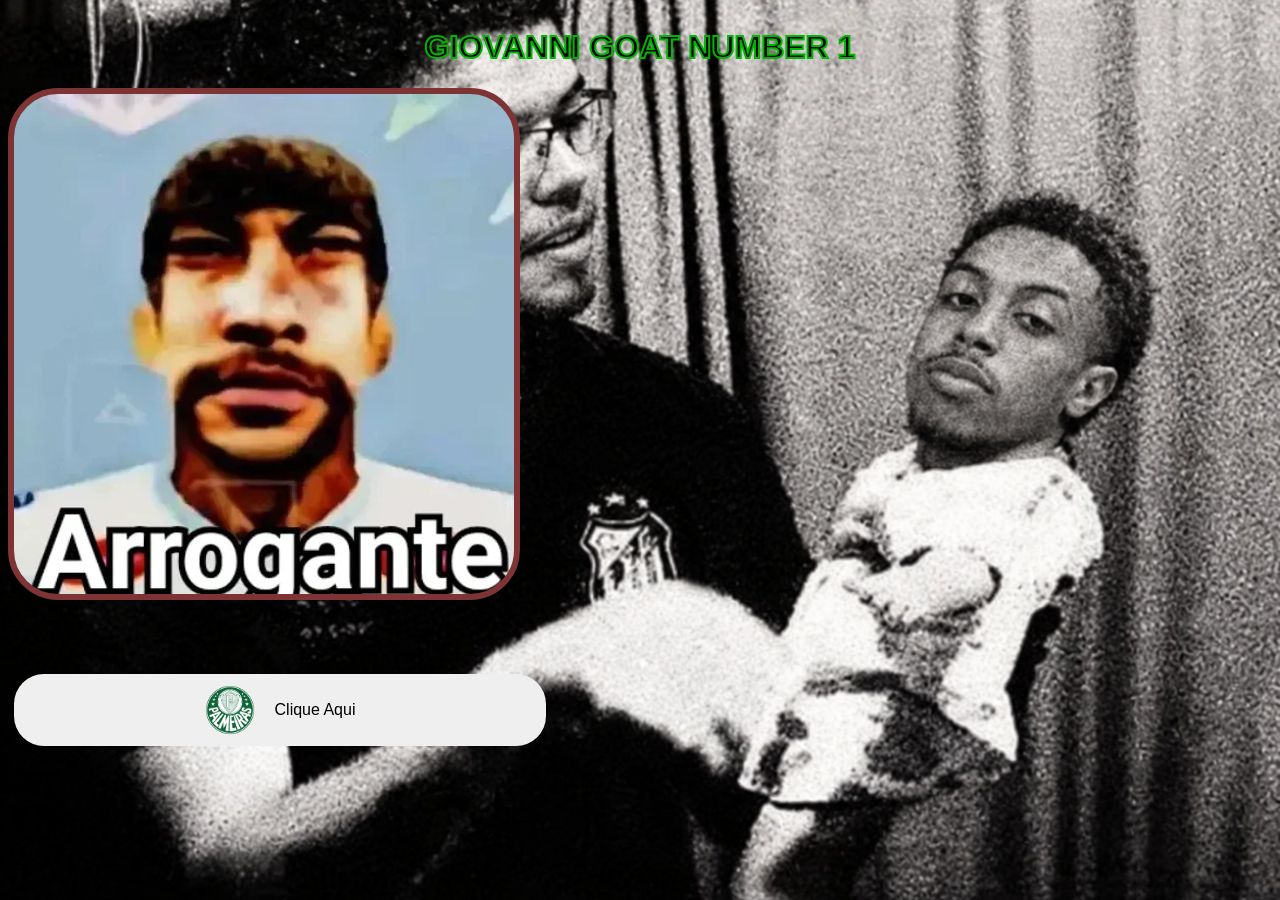
<file: index.html>
<!DOCTYPE html>
<html lang="en">
<head>
    <meta charset="UTF-8">
    <meta name="viewport" content="width=device-width, initial-scale=1.0">
    <link rel="stylesheet" href="style.css">
    <title>Home</title>
</head>
<body>
    <header>
        <H1>GIOVANNI GOAT NUMBER 1</H1>
    </header>

    
    <section class="img">

        <p>Arrogante</p>

        <button>
            <a href="amorPaterno.html">
                <img src="palmeiras.png" alt="">
                <span>Clique Aqui</span>
            </a>
        </button>
    </section>

</body>
</html>
</file>
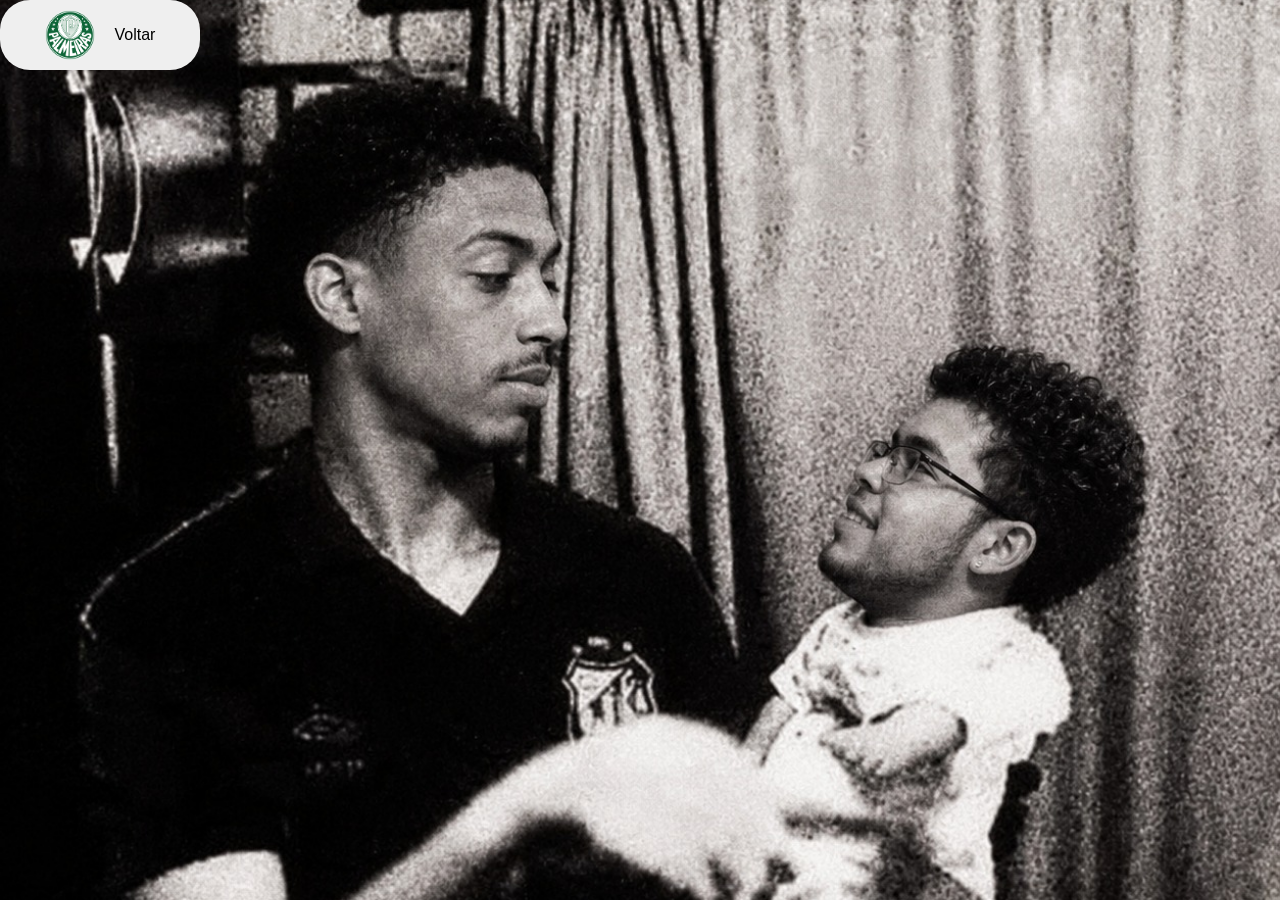
<file: amorPaterno.html>
<!DOCTYPE html>
<html lang="en">

<head>
    <meta charset="UTF-8">
    <meta name="viewport" content="width=device-width, initial-scale=1.0">
    <title>Amor Paterno</title>
    <link rel="stylesheet" href="style-amorPaterno.css">
</head>

<body>
    <section class="container">
        <button>
            <a href="index.html">
                <img src="palmeiras.png" alt="">
                <span>Voltar</span>
            </a>
        </button>

        <div class="video">
            <video width="640" height="360" controls>
                <source src="amor-paterno.mp4" type="video/mp4">
            </video>
        </div>
    </section>
</body>

</html>
</file>
<file: style.css>
body {
    background-image: url(./number1.jpeg);
    background-repeat: no-repeat;
    background-size: cover;
    background-position: center;
}

header {
    display: flex;
    justify-content: center;
    align-items: center;
    color: rgb(1, 182, 1);
    font-family: Verdana, Geneva, Tahoma, sans-serif;
    -webkit-text-stroke-width: 2px;
    -webkit-text-fill-color: black;
}

.img {
    border: solid rgb(126, 52, 52) 6px;
    border-radius: 50px;
    width: 500px;
    height: 500px;
    background-image: url(arroganti.webp);

    &:hover {
        background-image: url(arroganti2.0.jpeg);
        background-size:cover;
        background-position:center ;



    }

    & p {
        color: transparent;
        width: 500px;
        height: 420px;
        display: flex;
        justify-content: center;
        align-items: end;
        font-size: 80px;
        font-weight: 800;


        &:hover {
            color: white;
            -webkit-text-stroke-width: 3px;
            -webkit-text-stroke-color: black;
            font-family: Arial, Helvetica, sans-serif;

        }
    }

    & button {
        border-radius: 30px;
        border: none;

        & a {
            display: flex;
            justify-content: center;
            align-items: center;
            width: 500px;
            padding: 10px;
            gap: 20px;
            text-decoration: none;
            color: black;
    
            & img {
                width: 50px;
            }
    
            & span {
                font-size: 16px;
            }
        }
    }
    

}
</file>
<file: style-amorPaterno.css>
* {
    margin: 0;
    padding: 0;
    box-sizing: border-box;
}

body {
    background-image: url(./number1-2.0.jpeg);
    background-repeat: no-repeat;
    background-size: cover;
    background-position: center;
    height: 100vh;
}

section.container {
    
    & button {
        border-radius: 30px;
        border: none;
        
        & a {
            display: flex;
            justify-content: center;
            align-items: center;
            width: 200px;
            padding: 10px;
            gap: 20px;
            text-decoration: none;
            color: black;
            
            & img {
                width: 50px;
            }
            
            & span {
                font-size: 16px;
            }
        }
        
    }
    
    & div.video {
        display: flex;
        justify-content: center;
        opacity: 0;
        transition: .3s ease-in;
        
        &:hover {
            opacity: 1;
        }
    }
}
</file>
